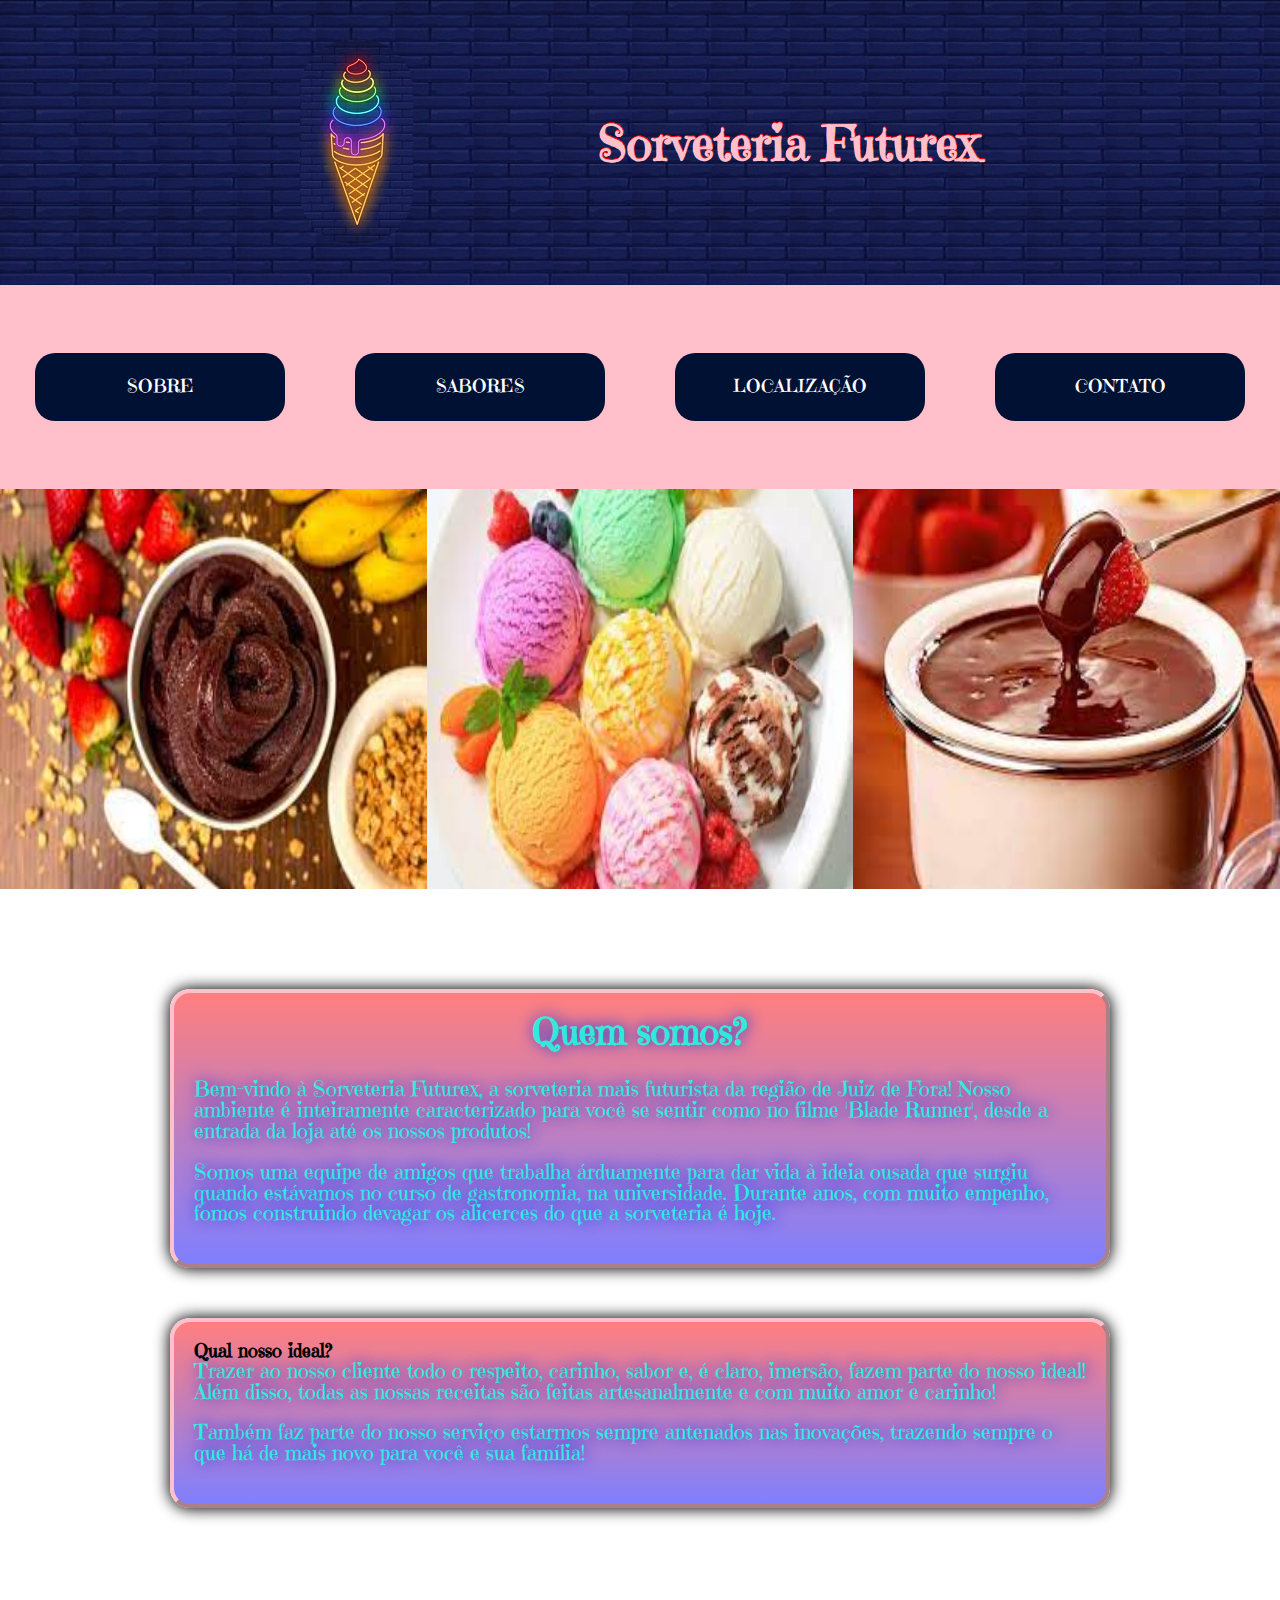
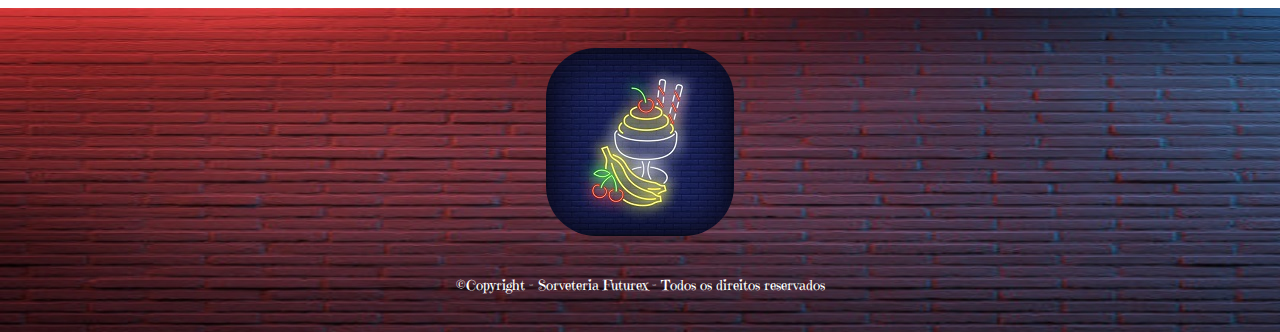
<file: html/index.html>
<!DOCTYPE html>
<html lang="pt-br">

    <head>

        <meta charset="UTF-8">
        <title>Sorveteria Futurex</title>
        <link rel="stylesheet" href="../css/reset.css">
        <link rel="stylesheet" href="../css/base.css">
        <link rel="stylesheet" href="../css/index.css">
        <link href="https://fonts.googleapis.com/css2?family=Emilys+Candy&display=swap" rel="stylesheet">

    </head>

    <body>

        <header class="header">
            <section class="header-title">
                <div class="header-title-container">
                    <img src="../images/sorveteria-logo.jpg" alt="Logo da Sorveteria Futurex">
                    <h1>Sorveteria Futurex</h1>
                </div>
            </section>
            <section class="header-nav">
                <nav class="nav-menu">
                    <li>
                        <a href="index.html">Sobre</a>
                    </li><li>
                        <a href="flavors.html">Sabores</a>
                    </li><li>
                        <a href="localization.html">Localização</a>
                    </li><li>
                        <a href="contact.html">Contato</a>
                    </li>
                </nav>
            </section>
        </header>

        <main>
            
            <section class="products">
                <div>
                    <img src="../images/acai.jpg" alt="Açaís"><img src="../images/sorvete.jpg" alt="Sorvetes"><img src="../images/fondue.jpg" alt="Fondue de chocolate">
                </div>
            </section>

            <section class="about">
                <div class="container">
                    <div class="box">
                        <h2>Quem somos?</h2>
                        <p>Bem-vindo à Sorveteria Futurex, a sorveteria mais futurista da região de Juiz de Fora! Nosso ambiente é inteiramente caracterizado para você se sentir como no filme 'Blade Runner', desde a entrada da loja até os nossos produtos!</p>
                        <p>Somos uma equipe de amigos que trabalha árduamente para dar vida à ideia ousada que surgiu quando estávamos no curso de gastronomia, na universidade. Durante anos, com muito empenho, fomos construindo devagar os alicerces do que a sorveteria é hoje. </p>
                    </div>
                    <div class="box">
                        <h3>Qual nosso ideal?</h3>
                        <p>Trazer ao nosso cliente todo o respeito, carinho, sabor e, é claro, imersão, fazem parte do nosso ideal! Além disso, todas as nossas receitas são feitas artesanalmente e com muito amor e carinho!</p>
                        <p>Também faz parte do nosso serviço estarmos sempre antenados nas inovações, trazendo sempre o que há de mais novo para você e sua família!</p>
                    </div>
                </div>
            </section>

        </main>

        <footer class="footer">
            <div class="footer-container">
                <img src="../images/sorveteria-logo-footer.jpg" alt="Logo alternativo da Sorveteria Futurex">
                <p>&copy;Copyright - Sorveteria Futurex - Todos os direitos reservados</p>
            </div>
        </footer>

    </body>

</html>
</file>
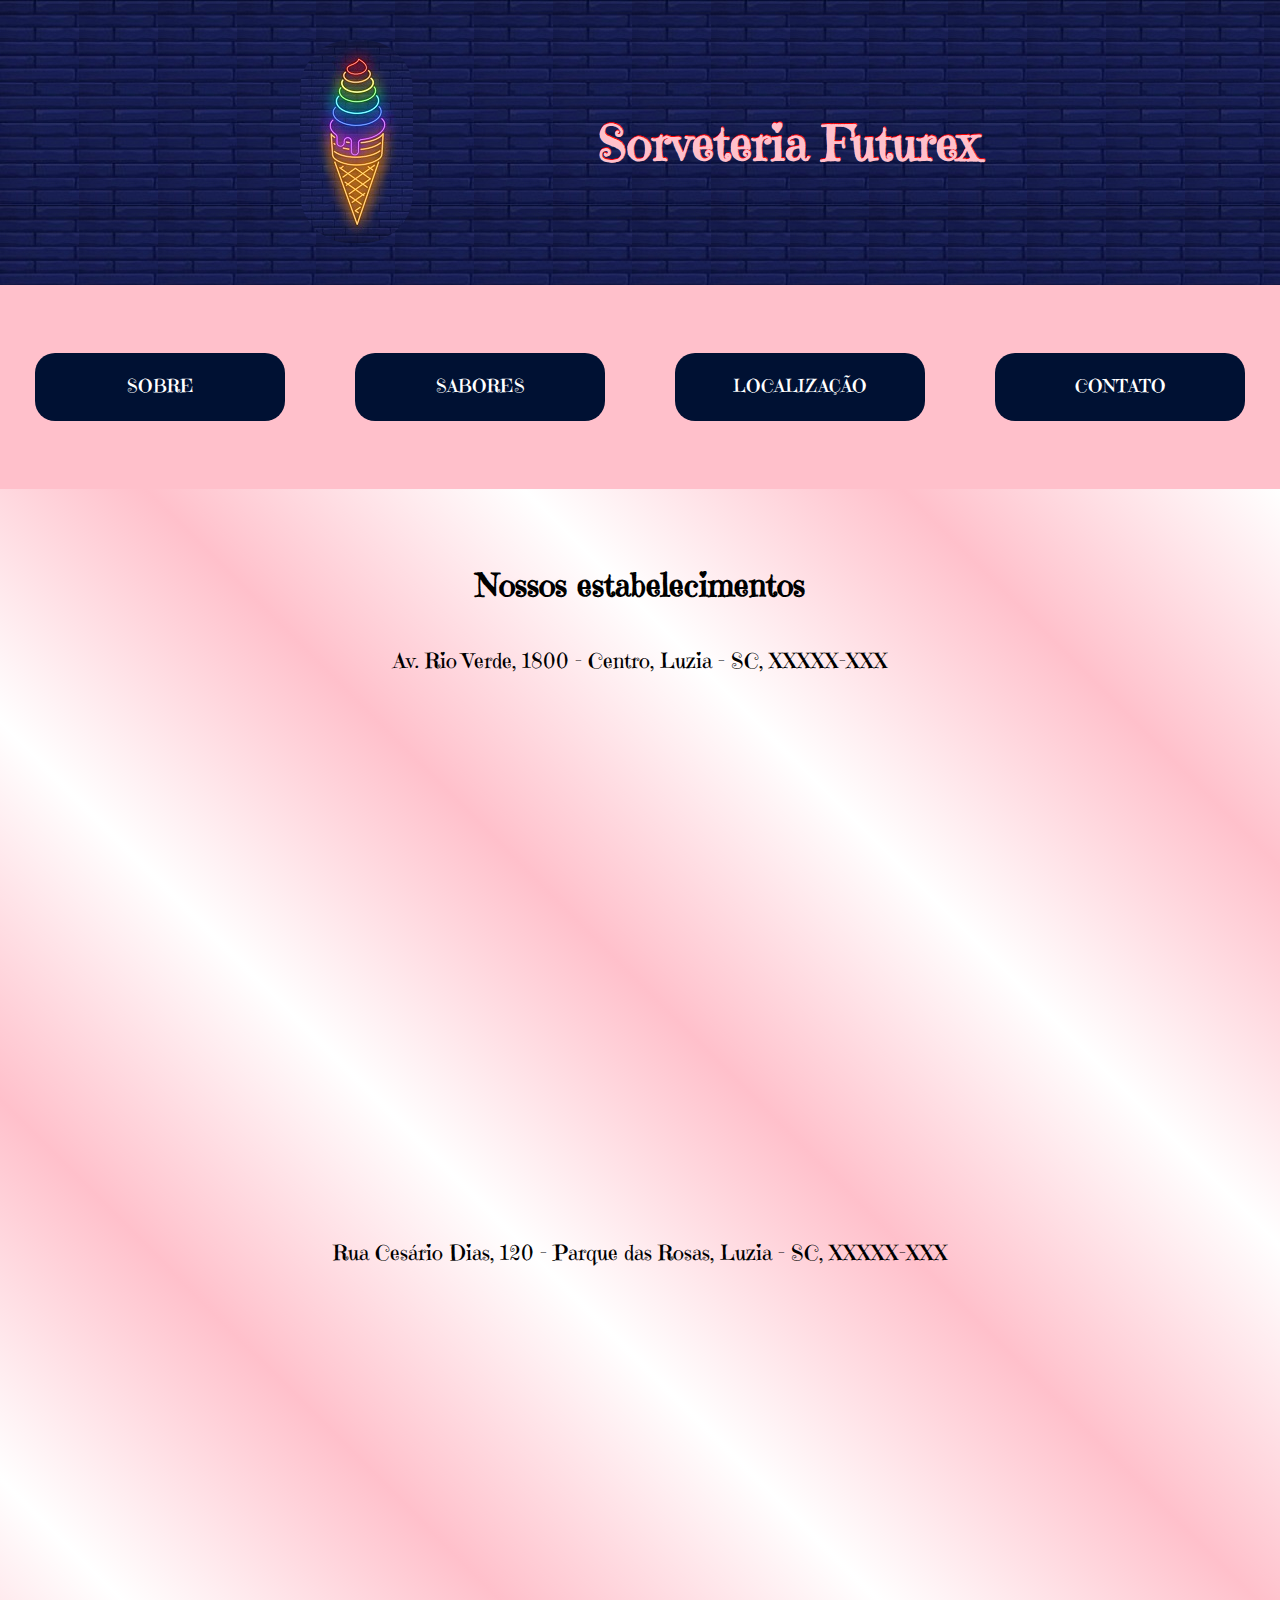
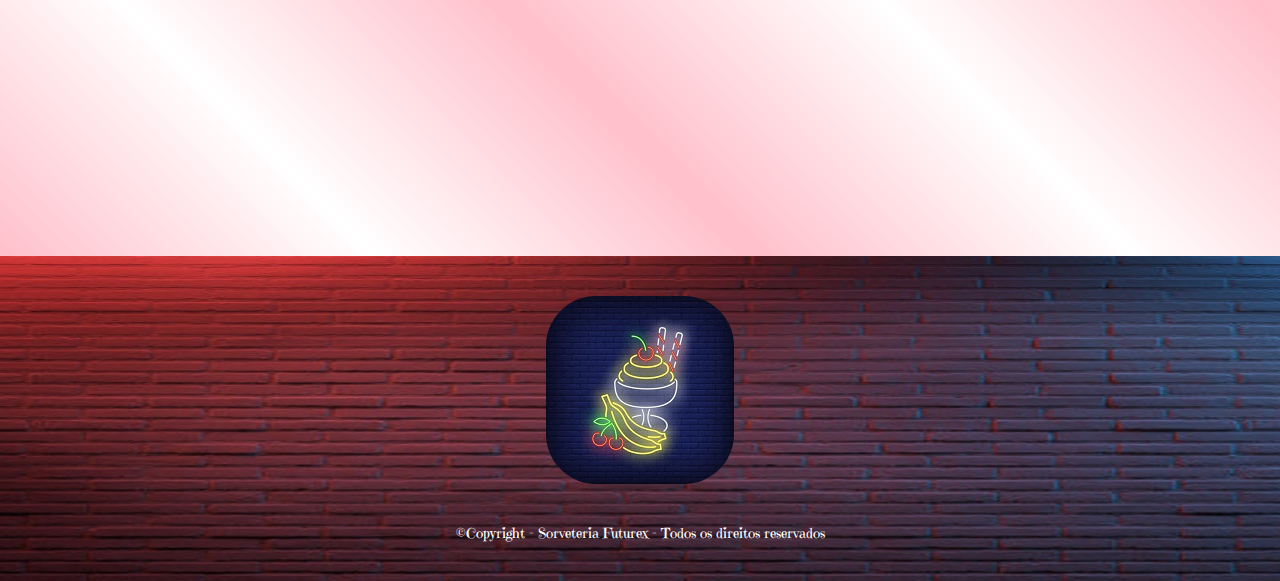
<file: html/address.html>
<!DOCTYPE html>

<html lang="pt-br">

    <head>
    
        <meta charset="UTF-8">
        <meta name="viewport" content="width=device-width">
        <title>Sorveteria Futurex - Localização</title>
        <link rel="stylesheet" href="../css/reset.css">
        <link rel="stylesheet" href="../css/base.css">
        <link rel="stylesheet" href="../css/address.css">
        <link href="https://fonts.googleapis.com/css2?family=Emilys+Candy&display=swap" rel="stylesheet">

    </head>

    <body>
        
        <header class="header">
            <section class="header-title">
                <div class="header-title-container">
                    <img src="../images/sorveteria-logo.jpg" alt="Logo da Sorveteria Futurex">
                    <h1>Sorveteria Futurex</h1>
                </div>
            </section>
            <section class="header-nav">
                <nav class="nav-menu">
                    <li>
                        <a href="index.html">Sobre</a>
                    </li><li>
                        <a href="flavors.html">Sabores</a>
                    </li><li>
                        <a href="address.html">Localização</a>
                    </li><li>
                        <a href="contact.html">Contato</a>
                    </li>
                </nav>
            </section>
        </header>

        <main class="main">
            
            <section class="address">
                <div class="container">
                    <h2>Nossos estabelecimentos</h2>
                    <p>Av. Rio Verde, 1800 - Centro, Luzia - SC, XXXXX-XXX </p>
                    <iframe src="https://www.google.com/maps/embed?pb=!1m18!1m12!1m3!1d747.5914066289317!2d-51.14928129176115!3d-27.0070525389228!2m3!1f0!2f0!3f0!3m2!1i1024!2i768!4f13.1!3m3!1m2!1s0x94e14e4f6a544cab%3A0x56cbb91732b36cf2!2sHospital%20de%20Olhos%20Videira!5e1!3m2!1spt-BR!2sbr!4v1620828287668!5m2!1spt-BR!2sbr" width="600" height="450" style="border:0;" allowfullscreen="" loading="lazy"></iframe>
                    <p>Rua Cesário Dias, 120 - Parque das Rosas, Luzia - SC, XXXXX-XXX</p>
                    <iframe src="https://www.google.com/maps/embed?pb=!1m18!1m12!1m3!1d3261.458573493622!2d-51.1782031255133!3d-26.991818600187017!2m3!1f0!2f0!3f0!3m2!1i1024!2i768!4f13.1!3m3!1m2!1s0x94e14e0257234ef5%3A0xba7d32a71e06c178!2sUnoesc%20Videira!5e1!3m2!1spt-BR!2sbr!4v1620828373923!5m2!1spt-BR!2sbr" width="600" height="450" style="border:0;" allowfullscreen="" loading="lazy"></iframe>
                </div>
            </section>

        </main>

        <footer class="footer">
            <div class="footer-container">
                <img src="../images/sorveteria-logo-footer.jpg" alt="Logo alternativo da Sorveteria Futurex">
                <p>&copy;Copyright - Sorveteria Futurex - Todos os direitos reservados</p>
            </div>
        </footer>

    </body>
    
</html>
</file>
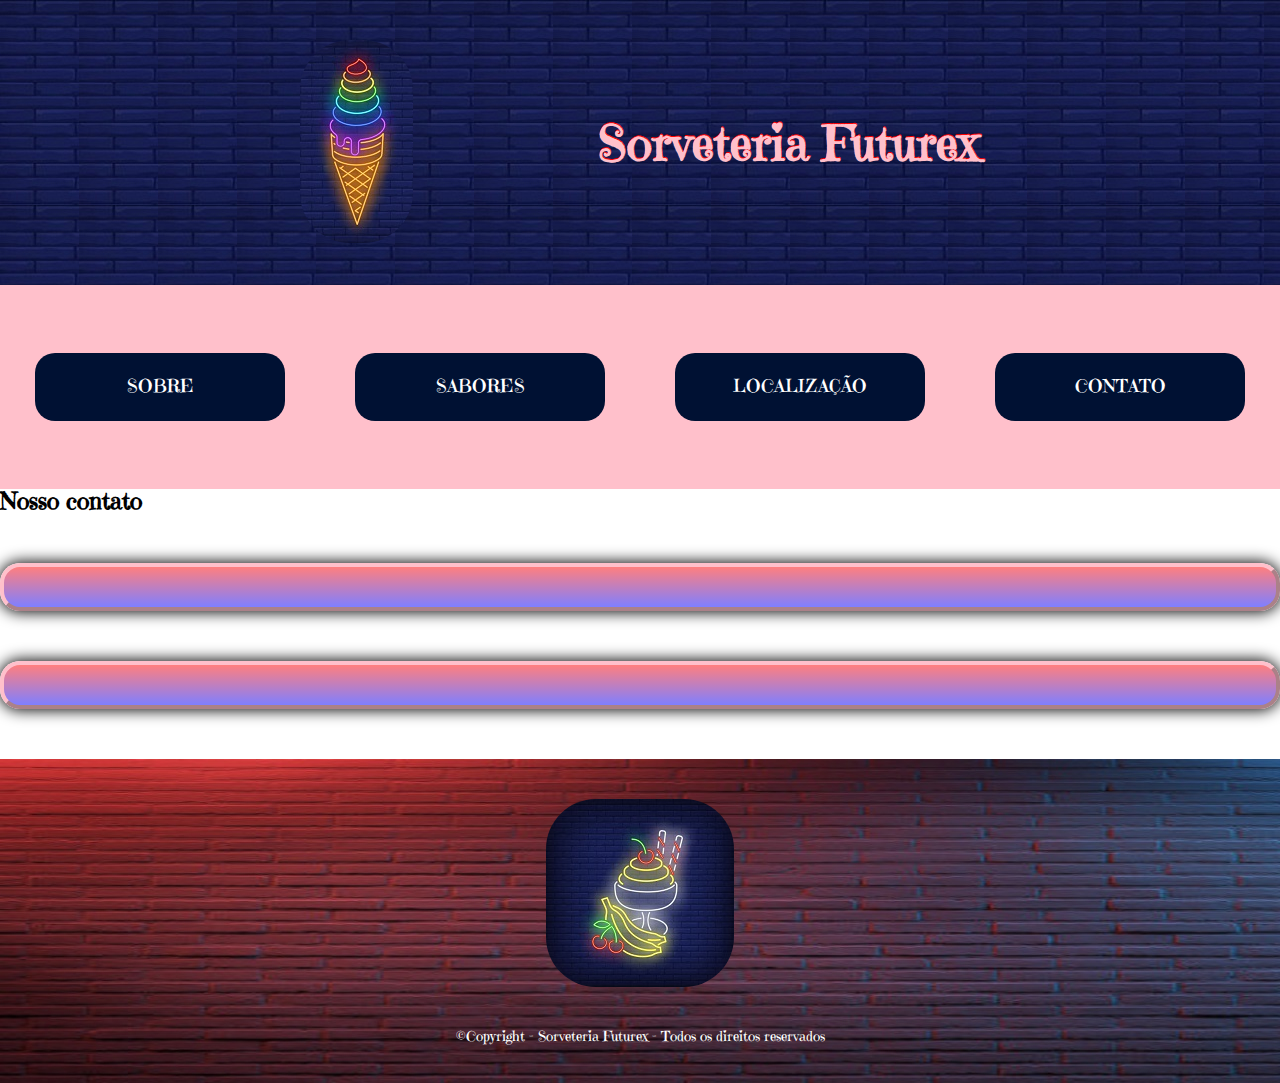
<file: html/contact.html>
<!DOCTYPE html>
<html lang="pt-br">

    <head>

        <meta charset="UTF-8">
        <title>Sorveteria Futurex</title>
        <link rel="stylesheet" href="../css/reset.css">
        <link rel="stylesheet" href="../css/base.css">
        <link rel="stylesheet" href="../css/index.css">
        <link href="https://fonts.googleapis.com/css2?family=Emilys+Candy&display=swap" rel="stylesheet">

    </head>

    <body>

        <header class="header">
            <section class="header-title">
                <div class="header-title-container">
                    <img src="../images/sorveteria-logo.jpg" alt="Logo da Sorveteria Futurex">
                    <h1>Sorveteria Futurex</h1>
                </div>
            </section>
            <section class="header-nav">
                <nav class="nav-menu">
                    <li>
                        <a href="index.html">Sobre</a>
                    </li><li>
                        <a href="flavors.html">Sabores</a>
                    </li><li>
                        <a href="localization.html">Localização</a>
                    </li><li>
                        <a href="contact.html">Contato</a>
                    </li>
                </nav>
            </section>
        </header>

        <main>
            
            <h2>Nosso contato</h2>

            <section>
                <div class="box">
                    <h3></h3>
                    <p></p>
                    <p></p>
                </div>
            </section>
            
            <section>
                <div class="box">
                    <h3></h3>
                    <p></p>
                    <p></p>
                </div>
            </section>

        </main>

        <footer class="footer">
            <div class="footer-container">
                <img src="../images/sorveteria-logo-footer.jpg" alt="Logo alternativo da Sorveteria Futurex">
                <p>&copy;Copyright - Sorveteria Futurex - Todos os direitos reservados</p>
            </div>
        </footer>

    </body>

</html>
</file>
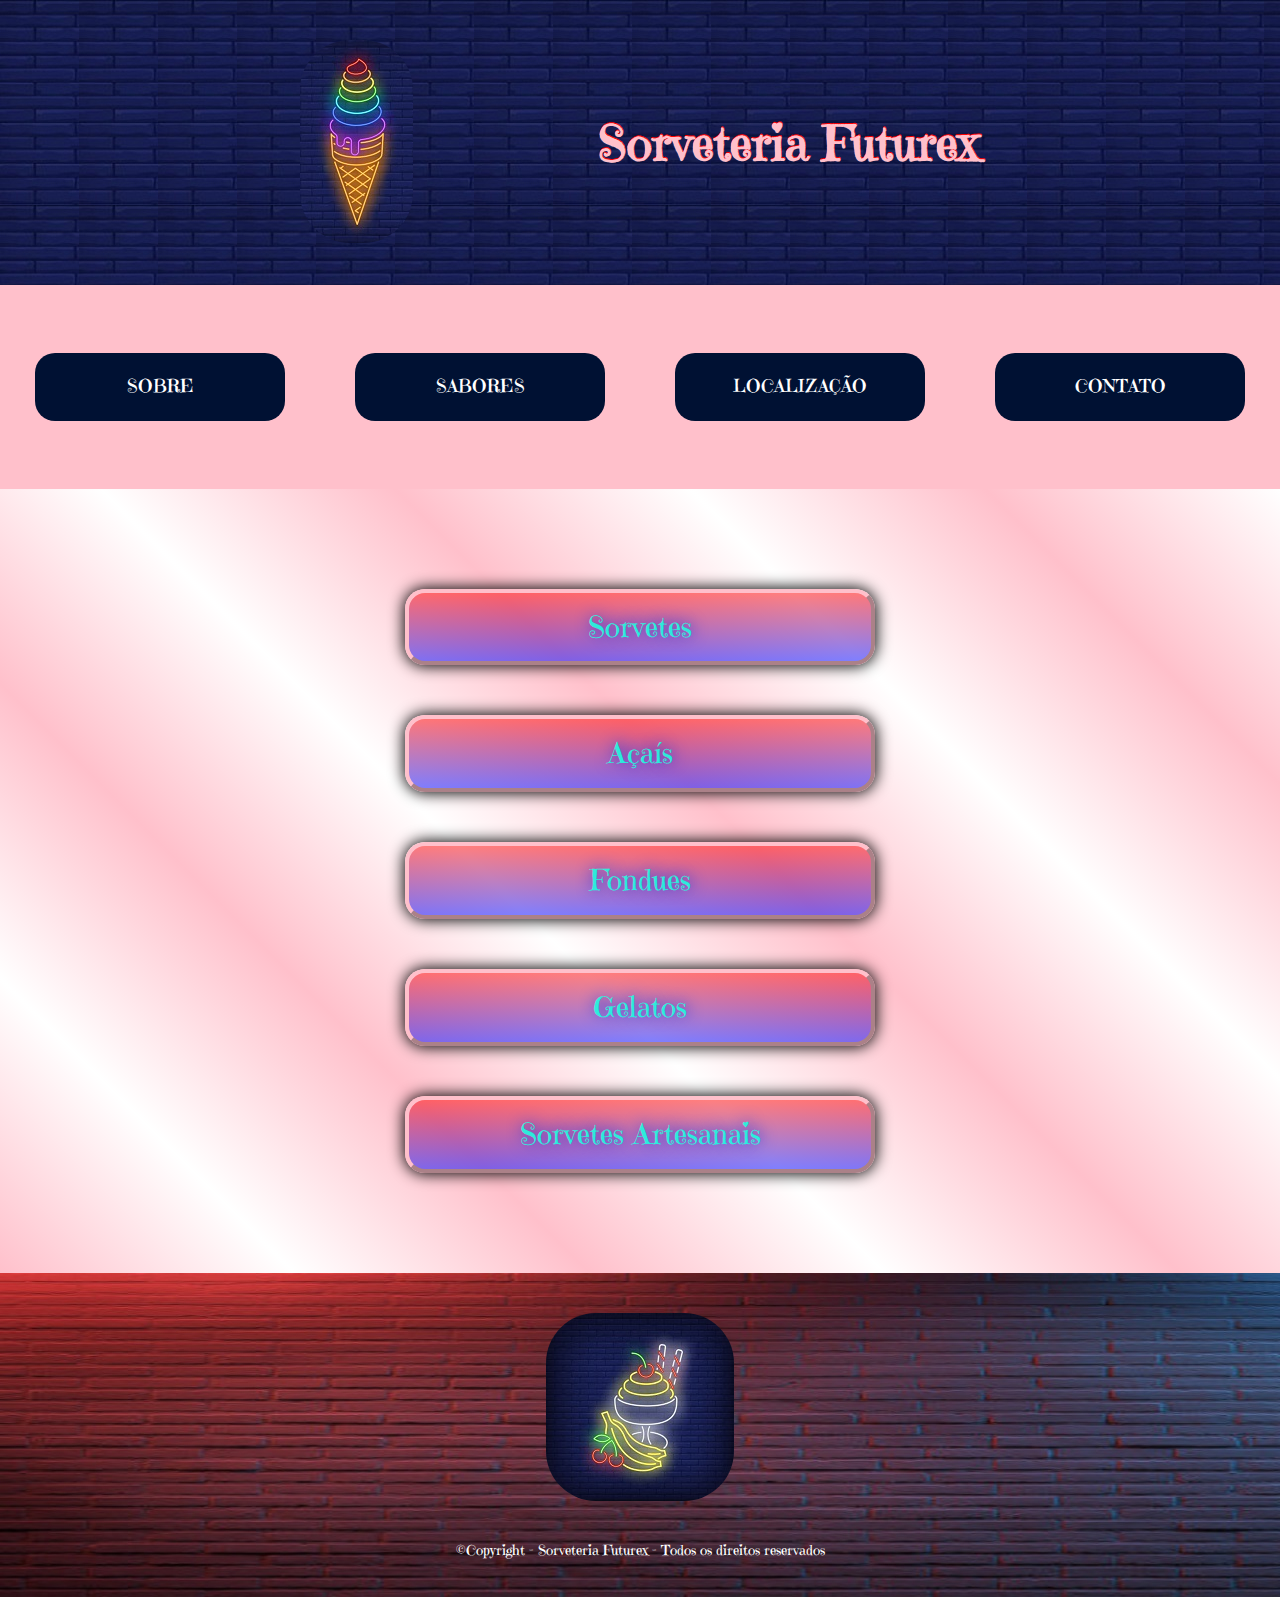
<file: html/flavors.html>
<!DOCTYPE html>

<html lang="pt-br">

    <head>

        <meta charset="UTF-8">
        <meta name="viewport" content="width=device-width">
        <title>Sorveteria Futurex - Sabores</title>
        <link rel="stylesheet" href="../css/reset.css">
        <link rel="stylesheet" href="../css/base.css">
        <link rel="stylesheet" href="../css/flavors.css">
        <link href="https://fonts.googleapis.com/css2?family=Emilys+Candy&display=swap" rel="stylesheet">

    </head>

    <body>

        <header class="header">
            <section class="header-title">
                <div class="header-title-container">
                    <img src="../images/sorveteria-logo.jpg" alt="Logo da Sorveteria Futurex">
                    <h1>Sorveteria Futurex</h1>
                </div>
            </section>
            <section class="header-nav">
                <nav class="nav-menu">
                    <li>
                        <a href="index.html">Sobre</a>
                    </li><li>
                        <a href="flavors.html">Sabores</a>
                    </li><li>
                        <a href="address.html">Localização</a>
                    </li><li>
                        <a href="contact.html">Contato</a>
                    </li>
                </nav>
            </section>
        </header>

        <main class="main">
            
            <section class="flavors">
                <div class="container">
                    <div class="box">
                        <p><a href="">Sorvetes</a></p>
                    </div>
                    <div class="box">
                        <p><a href="">Açaís</a></p>
                    </div>
                    <div class="box">
                        <p><a href="">Fondues</a></p>
                    </div>
                    <div class="box">
                        <p><a href="">Gelatos</a></p>
                    </div>
                    <div class="box">
                        <p><a href="">Sorvetes Artesanais</a></p>
                    </div>
                </div>
            </section>

        </main>

        <footer class="footer">
            <div class="footer-container">
                <img src="../images/sorveteria-logo-footer.jpg" alt="Logo alternativo da Sorveteria Futurex">
                <p>&copy;Copyright - Sorveteria Futurex - Todos os direitos reservados</p>
            </div>
        </footer>

    </body>

</html>
</file>
<file: css/base.css>
html {
    font-size: 16px;
}

body {
    font-family: 'Emilys Candy', cursive;
}

.header, .footer, .main {
    font-size: 1rem;
}

.header-title {
    background: url(../images/bg-tijolo-azul.jpg);
}

.header-title-container, .footer-container, .container {
    width: 940px;
    margin: 0 auto;
}

.header-title-container {
    position: relative;
}

.header-title img {
    margin: 40px 0 40px 130px;
    border-radius: 50px;
}

.header-title h1 {
    position: absolute;
    top: calc((286px - 48px) / 2);
    right: 130px;
    color: pink;
    text-shadow: 0 -1px red;
    font-size: 3em;
}

.header-nav {
    background: pink;
}

.nav-menu li {
    display: inline-block;
    text-align: center;
    background: #001133;
    box-sizing: border-box;
    width: 250px;
    padding: 25px 0;
    margin: calc((203px - 67px) / 2) calc((100% - 1000px) / 8);
    border-radius: 20px;
}

.nav-menu li > a {
    text-decoration: none;
    color: white;
    text-transform: uppercase;
    font-size: 1.1rem;
    padding: 25px 40px;
    border-radius: 20px;
}

.nav-menu li:hover {
    box-shadow: 0 0 20px 0px #00ffff;
    transform: scale(1.1);
}

.nav-menu li > a:hover {
    color: #00ffff;
}

.nav-menu li > a:active {
    color: #f1b8ff;
}

.main {
    background: linear-gradient(45deg, pink, white, pink, white, pink, white, pink, white);
}

.footer {
    background: url(../images/bg-tijolo-vermelho-azul.jpg);
}

.footer img {
    margin: 40px calc((940px - 188px) / 2) 20px;
    border-radius: 50px;
}

.footer p {
    text-align: center;
    padding: 20px 0 40px;
    color: #fff;
    font-size: 0.9rem;
}

.box {
    margin: 50px 0;
    box-sizing: border-box;
    padding: 20px;
    border: 4px outset pink;
    border-radius: 20px;
    background: linear-gradient(rgba(255, 0, 0, 0.5), rgba(0, 0, 255, 0.5));
    box-shadow: 0 0 15px 1px black;
}

@media screen and (max-width: 640px) {

    .header-title-container, .footer-container, .container {
        width: 90vw;
    }

    .header-title img {
        margin: 40px calc((100% - 113px) / 2);
    }

    .header-title h1 {
        position: static;
        text-align: center;
        padding: 0 0 40px 0;
    }

    .header-nav {
        padding: 30px 0;
    }

    .nav-menu li {
        display: block;
        margin: 30px calc((100% - 250px) / 2);
    }

    .footer img {
    margin: 40px calc((100% - 188px) / 2) 20px;
    border-radius: 50px;
    }

}

@media screen and (min-width: 640px) and (max-width: 1000px) {

    .header-title-container, .footer-container, .container {
        width: 90vw;
    }

    .header-title img {
        margin: 40px 0 40px 40px;
    }

    .header-title h1 {
        right: 40px;
    }

    .header-nav {
        padding: 30px 0;
    }

    .nav-menu li {
        display: block;
        margin: 30px calc((100% - 60%) / 2);
        width: 60%;
    }

    .footer img {
    margin: 40px calc((100% - 188px) / 2) 20px;
    border-radius: 50px;
    }

}
</file>
<file: css/index.css>
.products img {
    width: calc(100% / 3);
    vertical-align: top;
    height: 400px;
}

.about {
    padding: 50px 0;
}

.about h2, .about p {
    color: #1effe0e6;
    text-shadow: 1px -1px 15px #112adc;
}

.about h2 {
    text-align: center;
    margin: 0 0 30px 0;
}

.about h2 {
    font-size: 2.3em;
}

.about p {
    margin: 0 0 20px 0;
    font-size: 1.3em;
}

@media screen and (max-width: 640px) {

    .products img {
        display: block;
        width: 100%;
    }

    .about p {
        line-height: 1.4em;
    }
}
</file>
<file: css/address.css>
.address {
    padding: 50px 0;
}

.address h2, .address p {
    text-align: center;
}

.address h2 {
    margin: 30px 0 50px;
    font-size: 2em;
}

.address p {
    margin: 30px 0;
    font-size: 1.3em;
}

.address iframe {
    width: 60%;
    margin: 30px 20%;
}

@media screen and (max-width: 640px) {

    .address p {
        line-height: 1.6em;
        font-size: 1.5em;
    }

    .address iframe {
        width: 100%;
        margin: 30px 0;
    }
}
</file>
<file: css/flavors.css>
.flavors {
    padding: 50px 0;
}

.box {
    width: 50%;
    margin: 50px 25%;
    transition: 0.4s;
}

.box:hover {
    box-shadow: 0 0 20px 0px #00ffff;
    transform: scale(1.1);
}

.flavors p {
    text-align: center;
}

.flavors a {
    font-size: 1.8em;
    color: #1effe0e6;
    text-shadow: 1px -1px 15px #112adc;
    text-decoration: none;
}

@media screen and (max-width: 640px) {

    .box {
        width: 100%;
        margin: 50px 0;
    }
}
</file>
